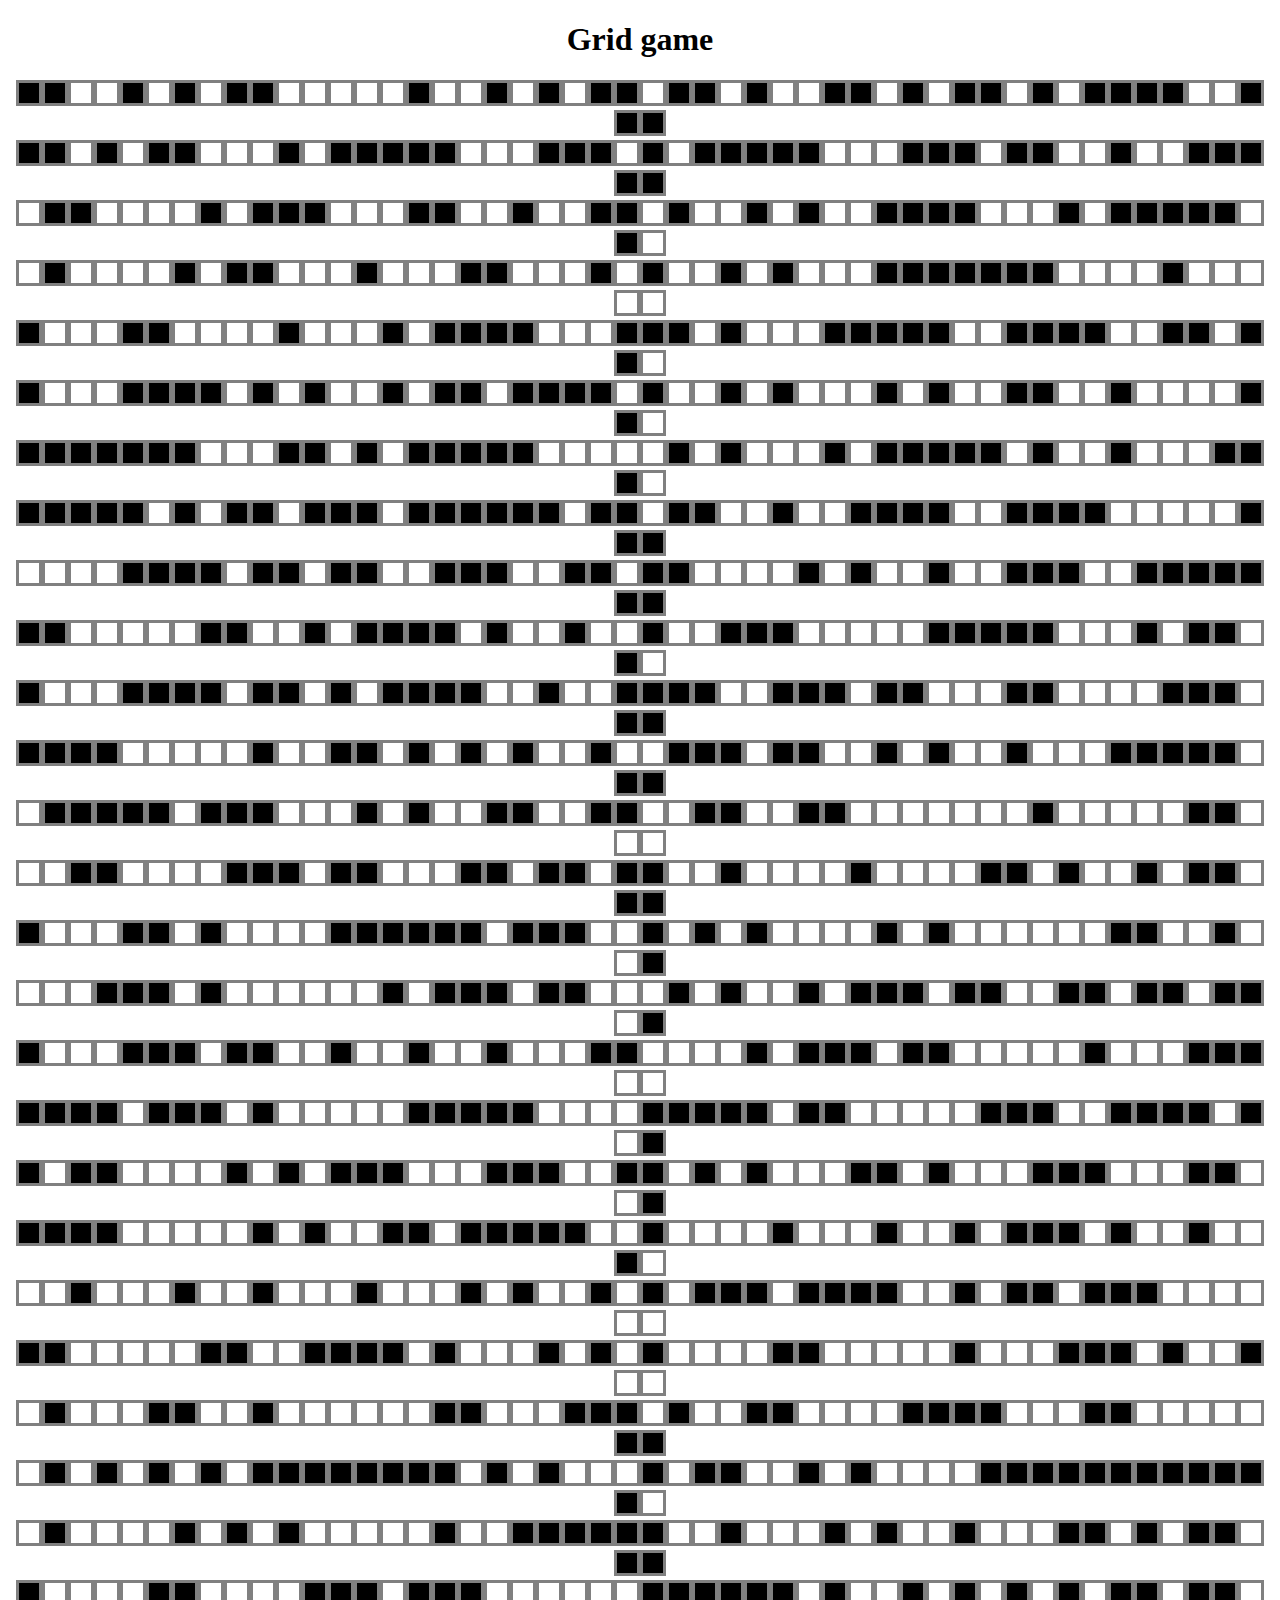
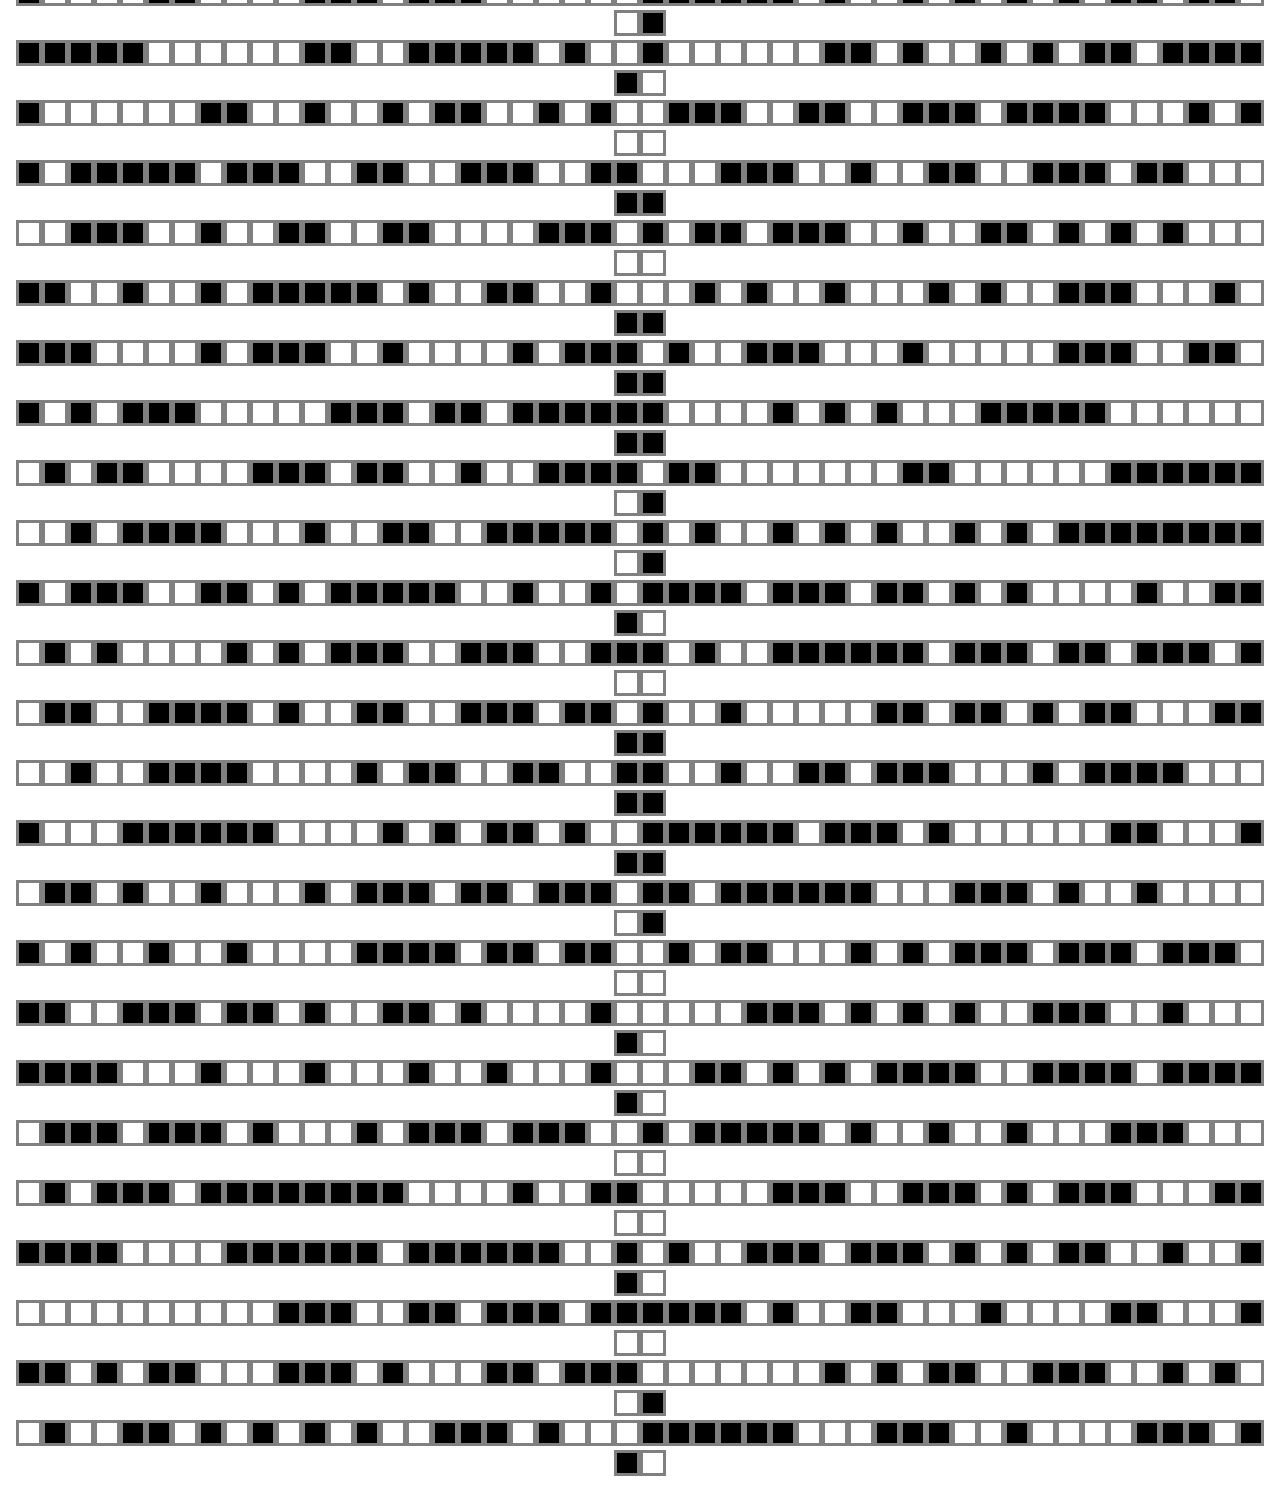
<file: index.html>
<!-- Leah Schwartz -->

<!DOCTYPE html>
<html lang="en">
<head>
    <meta charset="UTF-8">
    <meta http-equiv="X-UA-Compatible" content="IE=edge">
    <meta name="viewport" content="width=device-width, initial-scale=1.0">
    <link rel="stylesheet" href="index.css" type="text/css" />
    <title>Grid game</title>
</head>
<body>
    <h1>Grid game</h1>
    <div id="grid"></div>
</body>
<script src="index.js"></script>
</html>
</file>
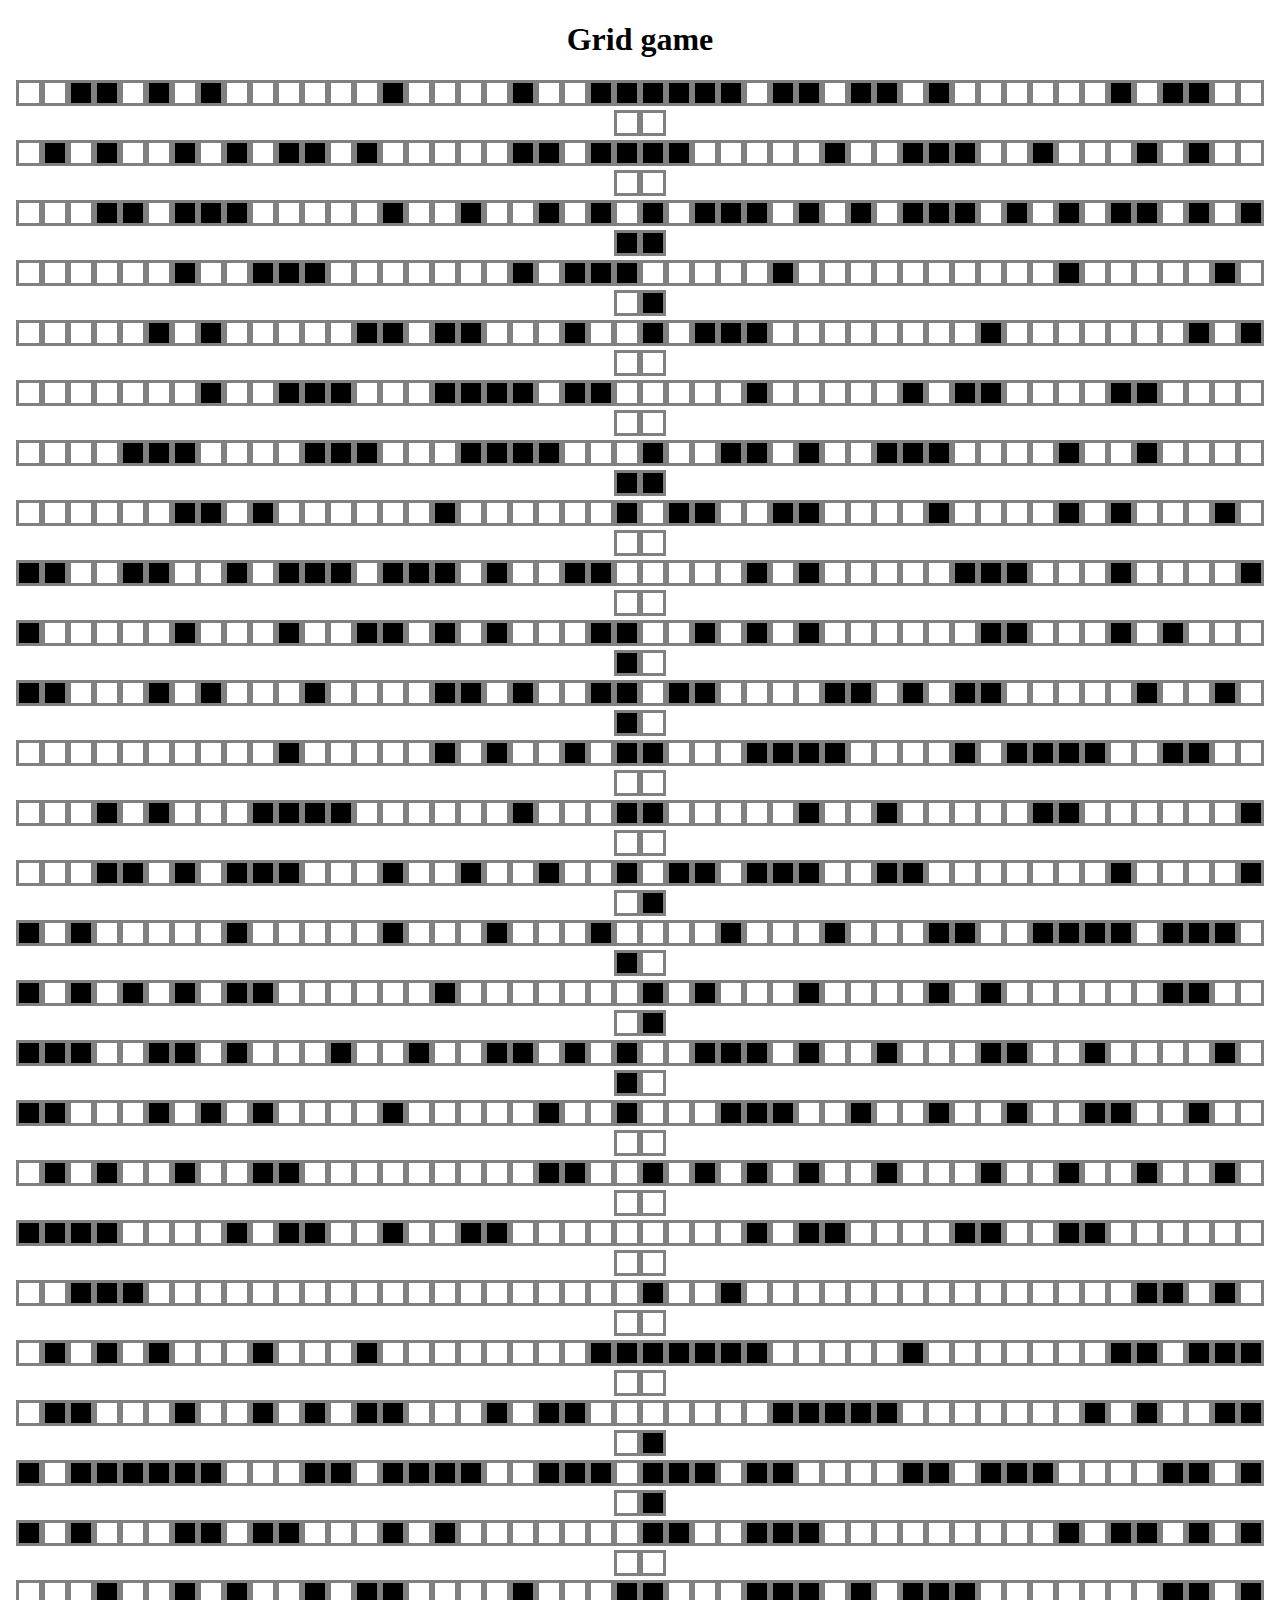
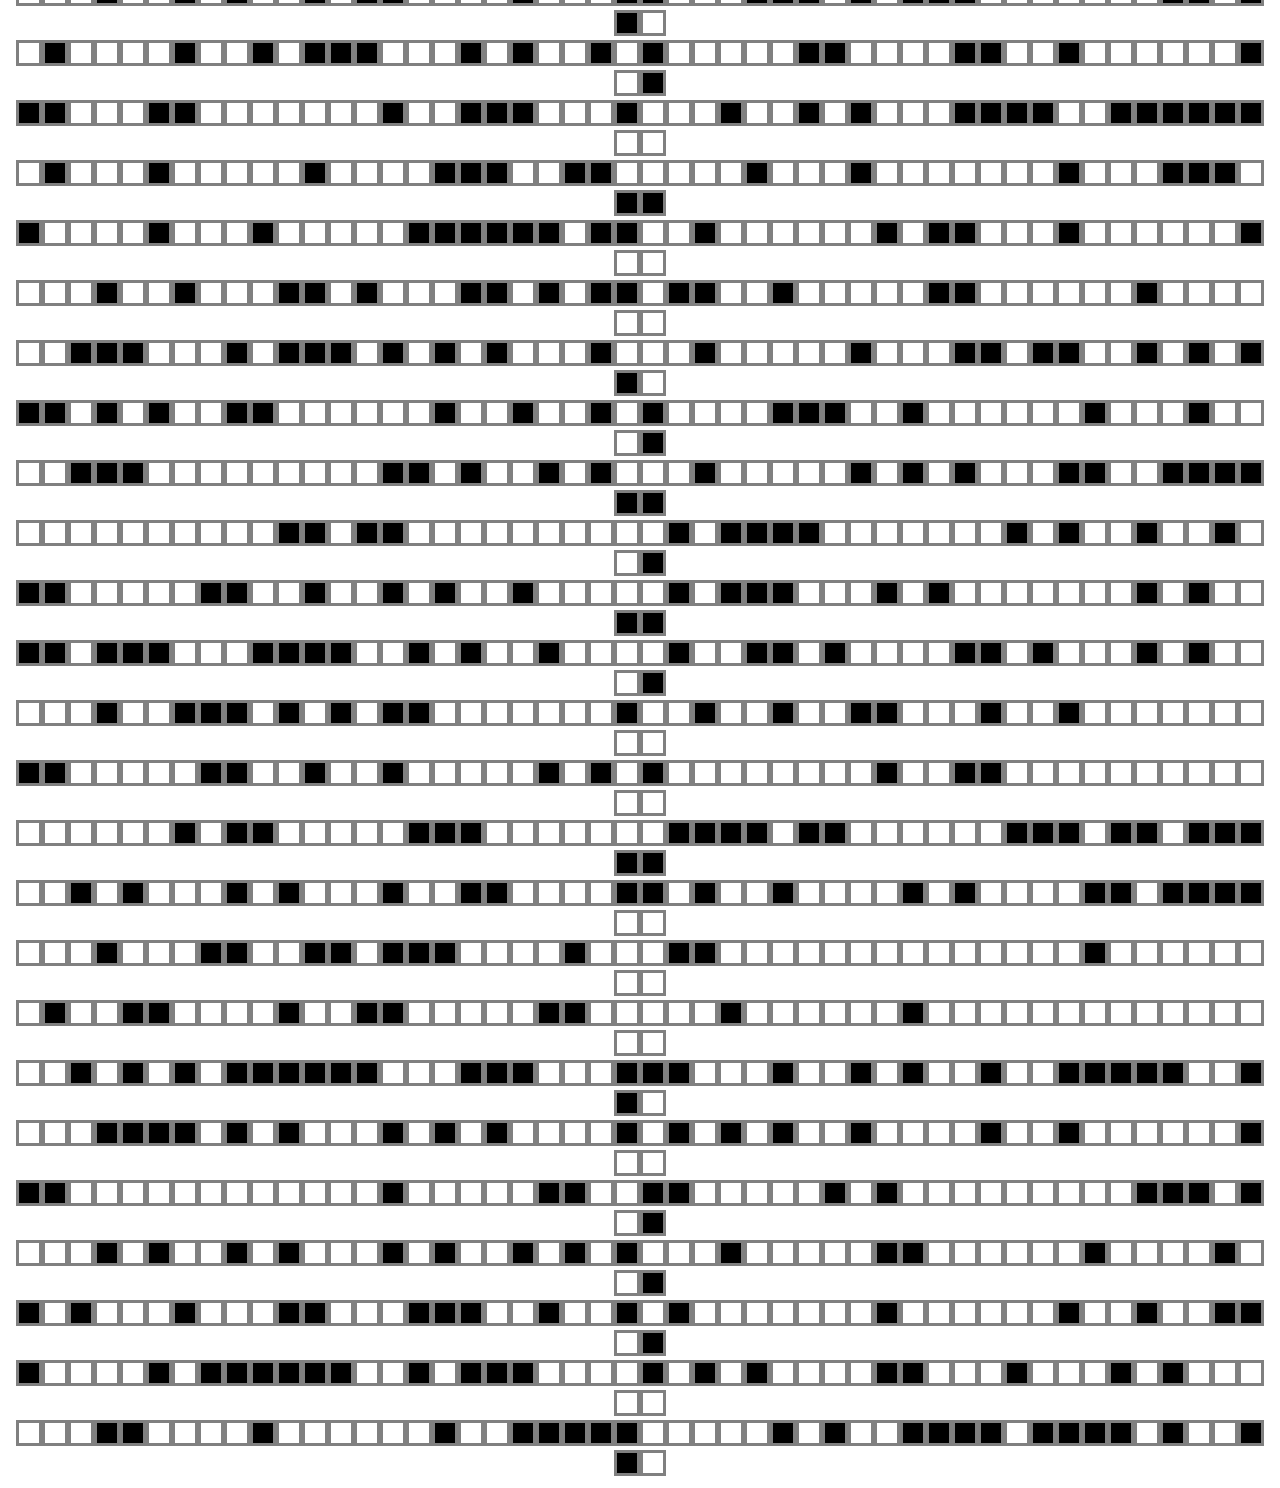
<file: index_Leah_Schwartz.html>
<!-- Leah Schwartz -->

<!DOCTYPE html>
<html lang="en">
<head>
    <meta charset="UTF-8">
    <meta http-equiv="X-UA-Compatible" content="IE=edge">
    <meta name="viewport" content="width=device-width, initial-scale=1.0">
    <link rel="stylesheet" href="index_Leah_Schwartz.css" type="text/css" />
    <title>Grid game</title>
</head>
<body>
    <h1>Grid game</h1>
    <div id="grid"></div>
</body>
<script src="index_Leah_Schwartz.js"></script>
</html>
</file>
<file: index.css>
/* Leah Schwartz */


body{
    text-align:center;
}
#grid{
    text-align: center;
    width: 100%;
    height: 100%;
    display:block;
}

.liveSquare{
    background-color:black;
    border-style: solid;
    border-color: gray;
    display: inline-block;
    width:20px;
    height:20px;
    margin:0;
    padding:0;
}

.deadSquare{
    background-color: white;
    border-style: solid;
    border-color: gray;
    display: inline-block;
    width:20px;
    height:20px;
    margin:0;
    padding:0;
}
</file>
<file: index_Leah_Schwartz.css>
/* Leah Schwartz */


body{
    text-align:center;
}
#grid{
    text-align: center;
    width: 100%;
    height: 100%;
    display:block;
}

.liveSquare{
    background-color:black;
    border-style: solid;
    border-color: gray;
    display: inline-block;
    width:20px;
    height:20px;
    margin:0;
    padding:0;
}

.deadSquare{
    background-color: white;
    border-style: solid;
    border-color: gray;
    display: inline-block;
    width:20px;
    height:20px;
    margin:0;
    padding:0;
}
</file>
